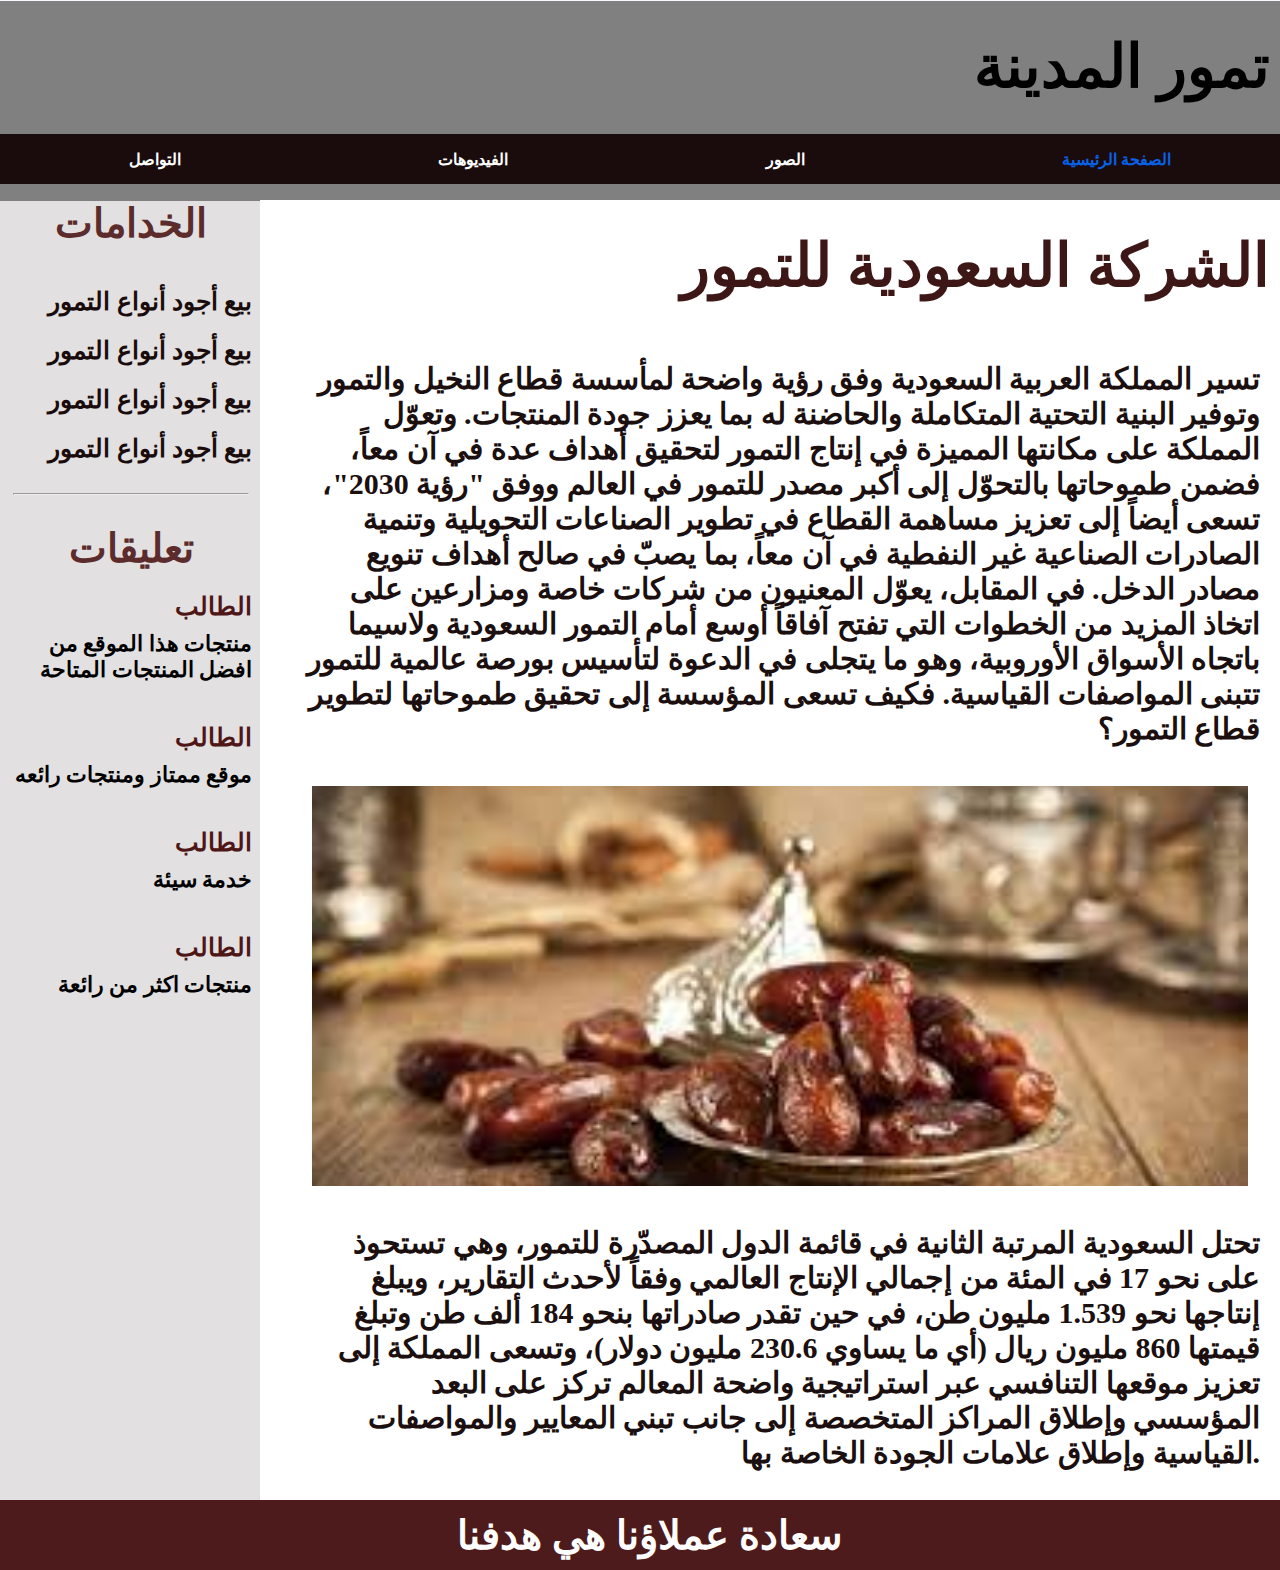
<file: index.html>
<!DOCTYPE html>
<html lang="en">
<head>
    <meta charset="UTF-8">
    <meta http-equiv="X-UA-Compatible" content="IE=edge">
    <meta name="viewport" content="width=device-width, initial-scale=1.0">
    <link rel="stylesheet" href="assets/index-style.css">
    <title>الصفحة الرئيسية</title>
</head>
<body>
    <section class="page-container">
        <header>
            <h1>
                تمور المدينة
            </h1>
            <nav>
                    <a href="index.html" class="active">الصفحة الرئيسية </a>
                    <a href="photo.html">الصور</a>
                    <a href="video.html">الفيديوهات</a>
                    <a href="contact.html">التواصل </a>
            </nav>
        </header>
        <section class="side">
            <h3>
                الخدامات
            </h3>
            <ul>
                <li>بيع  أجود أنواع التمور </li>
                <li>بيع  أجود أنواع التمور</li>
                <li>بيع  أجود أنواع التمور</li>
                <li>بيع  أجود أنواع التمور</li>
            </ul>
            <hr>
            <h3>
                تعليقات
            </h3>
            <h4>الطالب</h4>
            <h6>منتجات هذا الموقع من افضل المنتجات المتاحة</h6>
            <h4>الطالب</h4>
            <h6>موقع ممتاز ومنتجات رائعه</h6>
            <h4>الطالب</h4>
            <h6>خدمة سيئة</h6>
            <h4>الطالب</h4>
            <h6>منتجات اكثر من رائعة</h6>
        </section>
        <section class="main">
            <h2> الشركة السعودية للتمور</h2>
            <p>
                                تسير المملكة العربية السعودية وفق رؤية واضحة لمأسسة قطاع النخيل والتمور وتوفير البنية التحتية المتكاملة والحاضنة له بما يعزز جودة المنتجات. وتعوّل المملكة على مكانتها المميزة في إنتاج التمور لتحقيق أهداف عدة في آن معاً، فضمن طموحاتها بالتحوّل إلى أكبر مصدر للتمور في العالم ووفق "رؤية 2030"، تسعى أيضاً إلى تعزيز مساهمة القطاع في تطوير الصناعات التحويلية وتنمية الصادرات الصناعية غير النفطية في آن معاً، بما يصبّ في صالح أهداف تنويع مصادر الدخل.

                في المقابل، يعوّل المعنيون من شركات خاصة ومزارعين على اتخاذ المزيد من الخطوات التي تفتح آفاقاً أوسع أمام التمور السعودية ولاسيما باتجاه الأسواق الأوروبية، وهو ما يتجلى في الدعوة لتأسيس بورصة عالمية للتمور تتبنى المواصفات القياسية. فكيف تسعى المؤسسة إلى تحقيق طموحاتها لتطوير قطاع التمور؟           
             </p>
            <div class="img-container">
                <img src="images/index-img.jpg" >
            </div>
            <p>
                تحتل السعودية المرتبة الثانية في قائمة الدول المصدّرة للتمور، وهي تستحوذ على نحو 17 في المئة من إجمالي الإنتاج العالمي وفقاً لأحدث التقارير، ويبلغ إنتاجها نحو 1.539 مليون طن، في حين تقدر صادراتها بنحو 184 ألف طن وتبلغ قيمتها 860 مليون ريال (أي ما يساوي 230.6 مليون دولار)، وتسعى المملكة إلى تعزيز موقعها التنافسي عبر استراتيجية واضحة المعالم تركز على البعد المؤسسي وإطلاق المراكز المتخصصة إلى جانب تبني المعايير والمواصفات القياسية وإطلاق علامات الجودة الخاصة بها.
           </p>
          
        </section>
        <footer>
            <h2>سعادة عملاؤنا هي هدفنا</h2>
        </footer>
    </section>

</body>
</html>
</file>
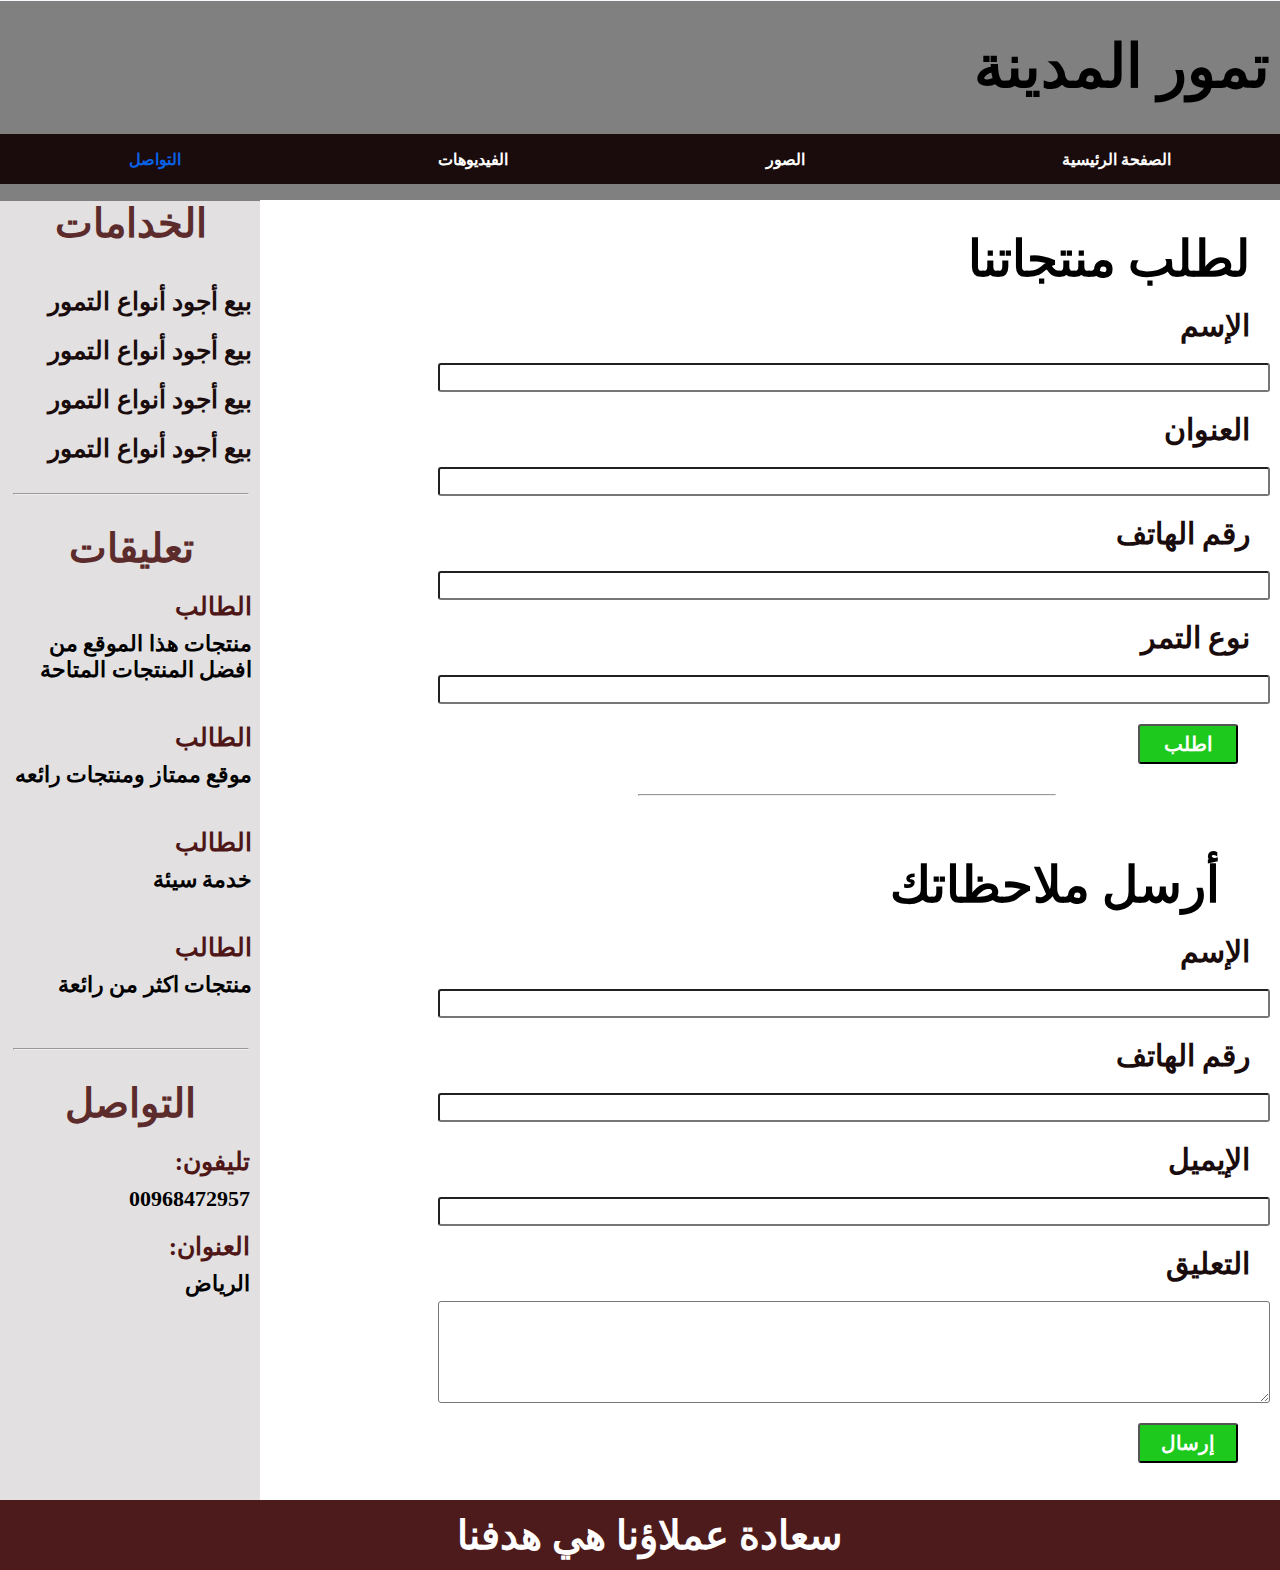
<file: contact.html>
<!DOCTYPE html>
<html lang="en">
<head>
    <meta charset="UTF-8">
    <meta http-equiv="X-UA-Compatible" content="IE=edge">
    <meta name="viewport" content="width=device-width, initial-scale=1.0">
    <link rel="stylesheet" href="assets/contact-style.css">
    <title> التواصل</title>
</head>
<body>
    <section class="page-container">
        <header>
            <h1>
                تمور المدينة
            </h1>
            <nav>
                    <a href="index.html" >الصفحة الرئيسية </a>
                    <a href="photo.html">الصور</a>
                    <a href="video.html">الفيديوهات</a>
                    <a href="contact.html" class="active">التواصل </a>
            </nav>
        </header>
        <section class="side">
            <h3>
                الخدامات
            </h3>
            <ul>
                <li>بيع  أجود أنواع التمور </li>
                <li>بيع  أجود أنواع التمور</li>
                <li>بيع  أجود أنواع التمور</li>
                <li>بيع  أجود أنواع التمور</li>
            </ul>
            <hr>
            <h3>
                تعليقات
            </h3>
            <h4>الطالب</h4>
            <h6>منتجات هذا الموقع من افضل المنتجات المتاحة</h6>
            <h4>الطالب</h4>
            <h6>موقع ممتاز ومنتجات رائعه</h6>
            <h4>الطالب</h4>
            <h6>خدمة سيئة</h6>
            <h4>الطالب</h4>
            <h6>منتجات اكثر من رائعة</h6>
            
            <hr>
            <div class="contacts-info">
                <h3>
                    التواصل
                </h3>
                <h4>:تليفون </h4>
                <h6>00968472957</h6>

                <h4>:العنوان </h4>
                <h6>الرياض</h6>
            </div>
        </section>
        <section class="main">
            
            <h2>لطلب منتجاتنا </h2>
            <form class="form1" action="">
                <label for="">الإسم</label>
                <input type="text">

                <label for="">العنوان </label>
                <input type="text">

                <label for="">رقم الهاتف</label>
                <input type="text">
                
                <label for=""> نوع التمر</label>
                <input type="text">

                <button class="btn">اطلب</button>
                <hr>
            <h2>أرسل ملاحظاتك</h2>
            <form class="form2" action="">
                <label for="">الإسم</label>
                <input type="text">

                <label for="">رقم الهاتف </label>
                <input type="text">

                <label for="">الإيميل</label>
                <input type="text">
                
                <label for="">التعليق</label>
                <textarea></textarea>

                <button class="btn">إرسال</button>
        </section>
        <footer>
            <h2>سعادة عملاؤنا هي هدفنا</h2>
        </footer>
    </section>

</body>
</html>
</file>
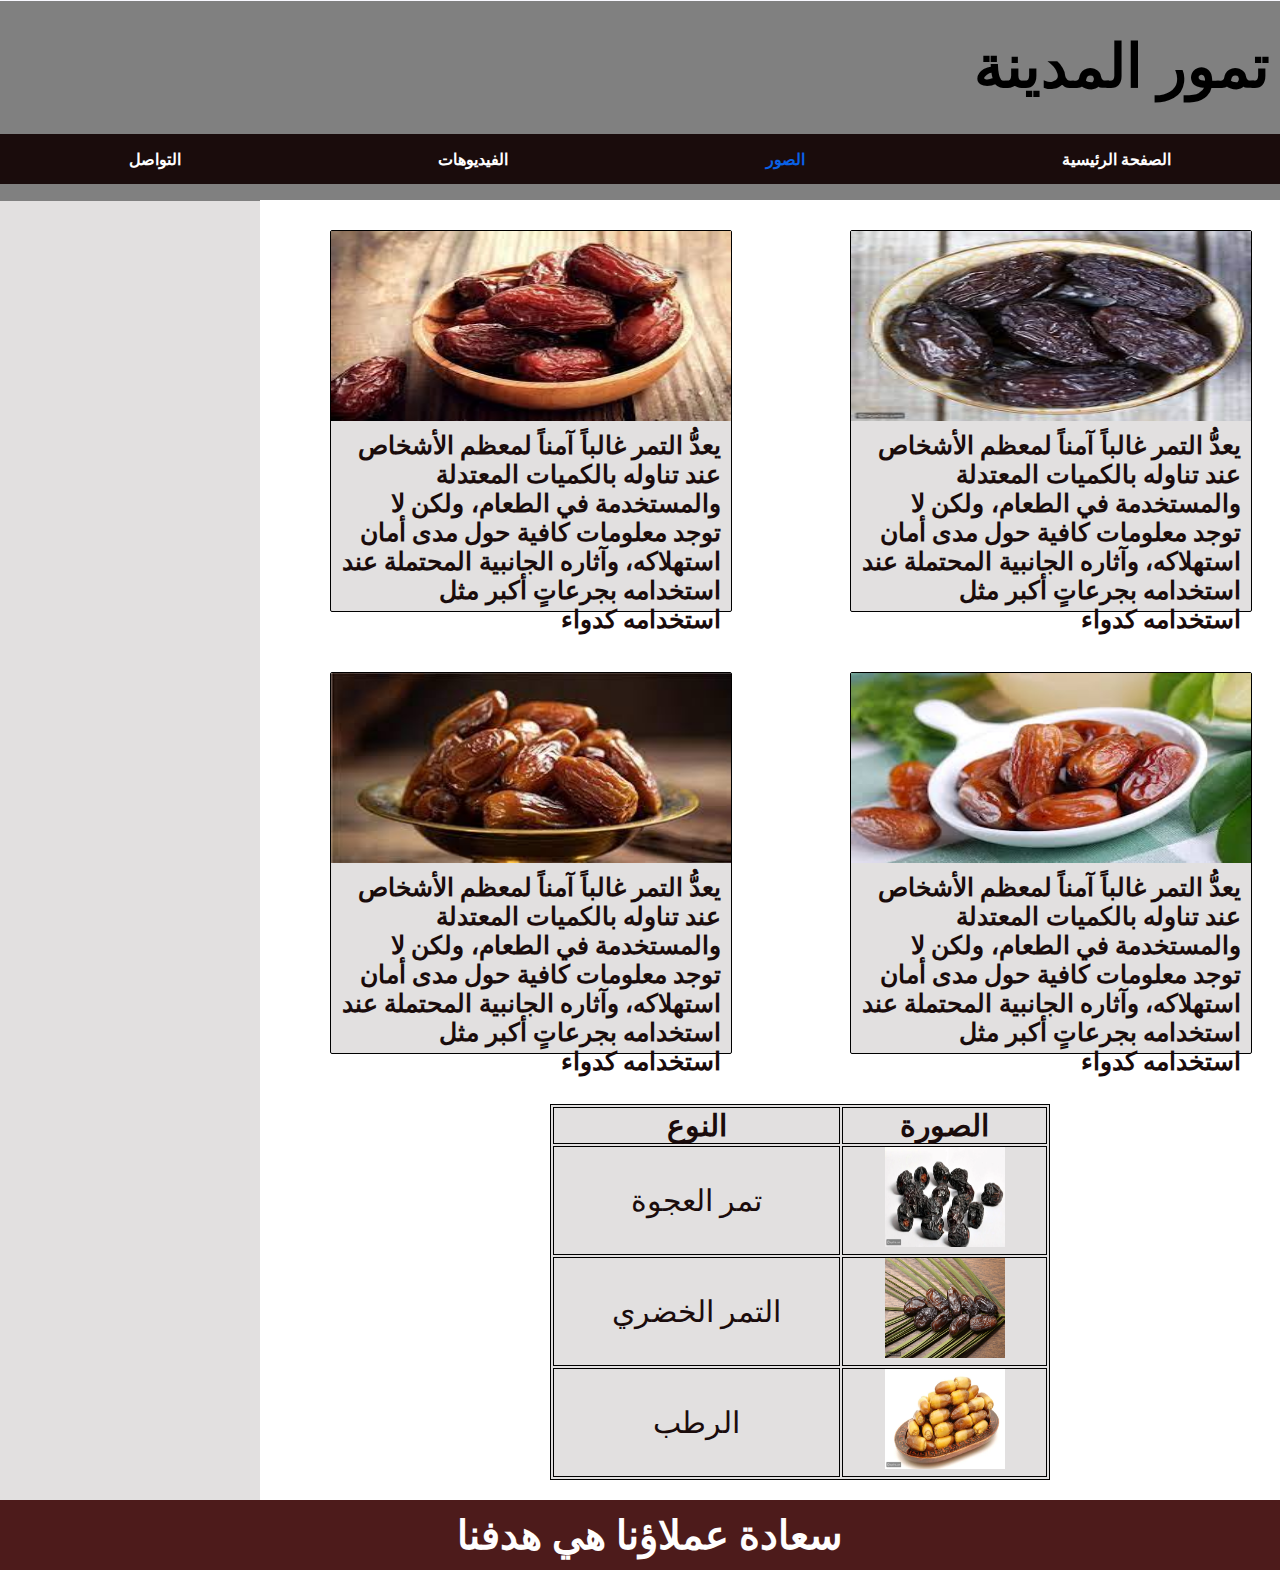
<file: photo.html>
<!DOCTYPE html>
<html lang="en">
<head>
    <meta charset="UTF-8">
    <meta http-equiv="X-UA-Compatible" content="IE=edge">
    <meta name="viewport" content="width=device-width, initial-scale=1.0">
    <link rel="stylesheet" href="assets/photo-style.css">
    <title>الصور </title>
</head>
<body>
    <section class="page-container">
        <header>
            <h1>
                تمور المدينة
            </h1>
            <nav>
                    <a href="index.html">الصفحة الرئيسية </a>
                    <a href="photo.html" class="active">الصور</a>
                    <a href="video.html">الفيديوهات</a>
                    <a href="contact.html">التواصل </a>
            </nav>
        </header>
        <section class="side">
            
        </section>
        <section class="main">
            <div class="card">
                <div class="img-container">
                    <img src="images/photos-1.jpg" >
                </div>
                <div class="info">
                    <h4>
                        يعدُّ التمر غالباً آمناً لمعظم الأشخاص عند تناوله بالكميات المعتدلة والمستخدمة في الطعام، ولكن لا توجد معلومات كافية حول مدى أمان استهلاكه، وآثاره الجانبية المحتملة عند استخدامه بجرعاتٍ أكبر مثل استخدامه كدواء
                    </h4>
                </div>
            </div>
            <div class="card">
                <div class="img-container">
                    <img src="images/photos-2.jpg">
                </div>
                <div class="info">
                    <h4>
                        يعدُّ التمر غالباً آمناً لمعظم الأشخاص عند تناوله بالكميات المعتدلة والمستخدمة في الطعام، ولكن لا توجد معلومات كافية حول مدى أمان استهلاكه، وآثاره الجانبية المحتملة عند استخدامه بجرعاتٍ أكبر مثل استخدامه كدواء
                    </h4>
                </div>
            </div>
            <div class="card">
                <div class="img-container">
                    <img src="images/photos-3.jpg">
                </div>
                <div class="info">
                    <h4>
                        يعدُّ التمر غالباً آمناً لمعظم الأشخاص عند تناوله بالكميات المعتدلة والمستخدمة في الطعام، ولكن لا توجد معلومات كافية حول مدى أمان استهلاكه، وآثاره الجانبية المحتملة عند استخدامه بجرعاتٍ أكبر مثل استخدامه كدواء
                    </h4>
                </div>
            </div>
            <div class="card">
                <div class="img-container">
                    <img src="images/photos-4.jpg">
                </div>
                <div class="info">
                    <h4>
                        يعدُّ التمر غالباً آمناً لمعظم الأشخاص عند تناوله بالكميات المعتدلة والمستخدمة في الطعام، ولكن لا توجد معلومات كافية حول مدى أمان استهلاكه، وآثاره الجانبية المحتملة عند استخدامه بجرعاتٍ أكبر مثل استخدامه كدواء
                    </h4>
                </div>
            </div>

            <table>
                <tr>
                    <th> النوع  </th>
                    <th>  الصورة </th>
                </tr>
                <tr>
                    <td>تمر العجوة</td>
                    <td><img src="images/photos-5.jpg" ></td>
                </tr>
                <tr>
                    <td>التمر الخضري</td>
                    <td><img src="images/photos-6.jpg"></td>
                </tr>
                <tr>
                    <td>الرطب</td>
                    <td><img src="images/photos-7.jpg"></td>
                </tr>
                
            </table>
          
        </section>
        <footer>
            <h2>سعادة عملاؤنا هي هدفنا</h2>
        </footer>
    </section>

</body>
</html>
</file>
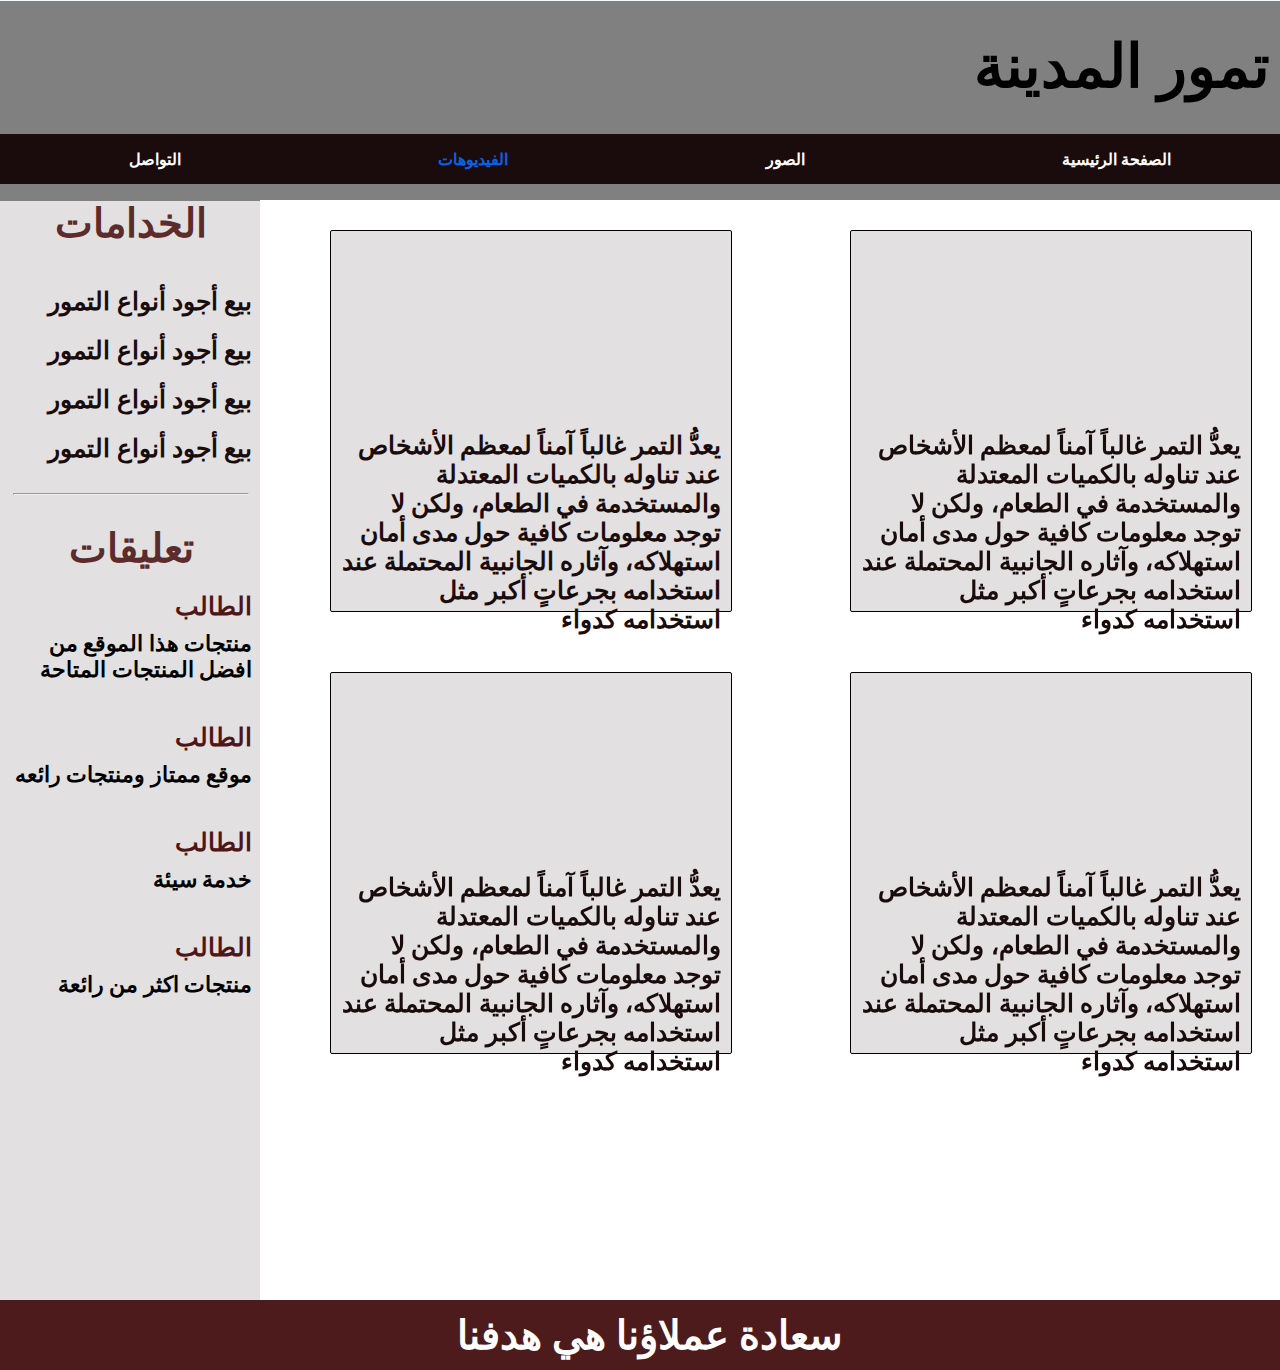
<file: video.html>
<!DOCTYPE html>
<html lang="en">
<head>
    <meta charset="UTF-8">
    <meta http-equiv="X-UA-Compatible" content="IE=edge">
    <meta name="viewport" content="width=device-width, initial-scale=1.0">
    <link rel="stylesheet" href="assets/video-style.css">
    <title>الفيديوهات </title>
</head>
<body>
    <section class="page-container">
        <header>
            <h1>
                تمور المدينة
            </h1>
            <nav>
                    <a href="index.html">الصفحة الرئيسية </a>
                    <a href="photo.html" >الصور</a>
                    <a href="video.html" class="active">الفيديوهات</a>
                    <a href="contact.html">التواصل </a>
            </nav>
        </header>
        <section class="side">
            <h3>
                الخدامات
            </h3>
            <ul>
                <li>بيع  أجود أنواع التمور </li>
                <li>بيع  أجود أنواع التمور</li>
                <li>بيع  أجود أنواع التمور</li>
                <li>بيع  أجود أنواع التمور</li>
            </ul>
            <hr>
            <h3>
                تعليقات
            </h3>
            <h4>الطالب</h4>
            <h6>منتجات هذا الموقع من افضل المنتجات المتاحة</h6>
            <h4>الطالب</h4>
            <h6>موقع ممتاز ومنتجات رائعه</h6>
            <h4>الطالب</h4>
            <h6>خدمة سيئة</h6>
            <h4>الطالب</h4>
            <h6>منتجات اكثر من رائعة</h6>
        </section>
        <section class="main">
            <div class="card">
                <div class="video-container">
                    <iframe src="https://www.youtube.com/embed/NhzYNih5cqo" title="YouTube video player" frameborder="0" allow="accelerometer; autoplay; clipboard-write; encrypted-media; gyroscope; picture-in-picture" allowfullscreen></iframe>
                </div>
                <div class="info">
                    <h4>
                        يعدُّ التمر غالباً آمناً لمعظم الأشخاص عند تناوله بالكميات المعتدلة والمستخدمة في الطعام، ولكن لا توجد معلومات كافية حول مدى أمان استهلاكه، وآثاره الجانبية المحتملة عند استخدامه بجرعاتٍ أكبر مثل استخدامه كدواء
                    </h4>
                </div>
            </div>
            <div class="card">
                <div class="video-container">
                    <iframe src="https://www.youtube.com/embed/B4TMK4oOosM" title="YouTube video player" frameborder="0" allow="accelerometer; autoplay; clipboard-write; encrypted-media; gyroscope; picture-in-picture" allowfullscreen></iframe>
                </div>
                <div class="info">
                    <h4>
                        يعدُّ التمر غالباً آمناً لمعظم الأشخاص عند تناوله بالكميات المعتدلة والمستخدمة في الطعام، ولكن لا توجد معلومات كافية حول مدى أمان استهلاكه، وآثاره الجانبية المحتملة عند استخدامه بجرعاتٍ أكبر مثل استخدامه كدواء
                    </h4>
                </div>
            </div>
            <div class="card">
                <div class="video-container">
                    <iframe src="https://www.youtube.com/embed/h-vGtNUlNW4" title="YouTube video player" frameborder="0" allow="accelerometer; autoplay; clipboard-write; encrypted-media; gyroscope; picture-in-picture" allowfullscreen></iframe>
                </div>
                <div class="info">
                    <h4>
                        يعدُّ التمر غالباً آمناً لمعظم الأشخاص عند تناوله بالكميات المعتدلة والمستخدمة في الطعام، ولكن لا توجد معلومات كافية حول مدى أمان استهلاكه، وآثاره الجانبية المحتملة عند استخدامه بجرعاتٍ أكبر مثل استخدامه كدواء
                    </h4>
                </div>
            </div>
            <div class="card">
                <div class="video-container">
                    <iframe  src="https://www.youtube.com/embed/NhzYNih5cqo" title="YouTube video player" frameborder="0" allow="accelerometer; autoplay; clipboard-write; encrypted-media; gyroscope; picture-in-picture" allowfullscreen></iframe>
                </div>
                <div class="info">
                    <h4>
                        يعدُّ التمر غالباً آمناً لمعظم الأشخاص عند تناوله بالكميات المعتدلة والمستخدمة في الطعام، ولكن لا توجد معلومات كافية حول مدى أمان استهلاكه، وآثاره الجانبية المحتملة عند استخدامه بجرعاتٍ أكبر مثل استخدامه كدواء
                    </h4>
                </div>
            </div>
          
        </section>
        <footer>
            <h2>سعادة عملاؤنا هي هدفنا</h2>
        </footer>
    </section>

</body>
</html>
</file>
<file: assets/index-style.css>
*{
    margin: 0;
    padding: 0;
}
body{
    background-color: ghostwhite;
    overflow-x: hidden;
}
.page-container{
width: 1300px;
height: 1500px;
margin: auto;
position: relative;
position: relative;
display: flex;
flex-direction: column-reverse;
}
header{
    position: absolute;
    top: 1px;
    right: 0;
    width: 100%;
    height: 200px;
    background-color: grey;
    display: flex;
    flex-direction: row-reverse;
    flex-wrap: wrap;
}
header h1{
    font-size: 60px;
    font-weight: bolder;
    color: black;
    margin: 30px 30px;
}
nav{
    background-color: #1a0c0c;
    width: 100%;
    height: 50px;
    margin-top: -15px;
    display: flex;
    flex-direction: row-reverse;
    align-items: center; 
    justify-content: space-around;
}
nav a{
    margin: 0 20px;
    color: white;  
    text-decoration: none;
    font-weight: bold;
    cursor: pointer;
}
nav a:hover{
    color: #0961e6;
}
.active{
    color: #0961e6;
}
.side{
    width: 20%;
    height: 1300px;
    background-color: rgb(226, 224, 224);
    display: flex;
    flex-direction: column;
    text-align: right   ;
    flex-wrap: wrap;
}
.side h3{
    font-size: 40px;
    text-align: center;
    font-weight: bolder;
    color: rgb(92, 43, 43);
}
.side ul{
    list-style: none;
    margin-right: 10px;
    margin-top: 20px;
    color: #1a0c0c;
    font-size: 25px;
    font-weight: bold;
}
.side ul li{
    margin-top: 20px;
}
.side hr{
    color: #1a0c0c;
    width: 90%;
    margin: 30px 13px;   
}
.side h4{
    font-size: 25px;
    text-align: right;
    font-weight: bold;
    color: rgb(78, 22, 22);
    margin-right: 10px;
    margin-top: 20px;
}
.side h6{
    font-size: 22px;
    text-align: right;
    font-weight: bold;
    color: rgb(0, 0, 0);
    margin-right: 10px;
    margin-top: 10px;
    margin-left: 10px;
    margin-bottom: 20px;
}
.main{
    width: 80%;
    height: 1300px;
    background-color:white;
    display: flex;
    flex-direction: column;
    text-align: right;
    flex-wrap: wrap;
    position: absolute;
    right: 0;
}
.main h2{
    font-size: 60px;
    color: #3d1616;
    font-weight: bolder;
    margin: 30px 30px ;
}
.main p{
    font-size: 30px;
    color: #1b0f0f;
    font-weight: bold;
    margin: 30px 40px ;
}
.img-container{
    width: 90%;
    margin: auto;
    height: 400px;
    background-color: #3d1616;
}
.img-container img{
    width: 100%;
    height: 100%;
    object-fit: cover;
}
footer{
    width: 100%;
    height: 70px;
    background-color: #4d1b1b;
    position: absolute;
    bottom: 0;
    margin-bottom: -70px;
    display: flex;
    flex-direction: row-reverse;
    align-items: center;
    justify-content: center;   
}
footer h2{
    font-size: 40px;
    color: #fffefe;
    font-weight: bolder;
    margin: 0 30px ;
}
</file>
<file: assets/contact-style.css>
*{
    margin: 0;
    padding: 0;
}
body{
    background-color: ghostwhite;
    overflow-x: hidden;
}
.page-container{
width: 1300px;
height: 1500px;
margin: auto;
position: relative;
position: relative;
display: flex;
flex-direction: column-reverse;
}
header{
    position: absolute;
    top: 1px;
    right: 0;
    width: 100%;
    height: 200px;
    background-color: grey;
    display: flex;
    flex-direction: row-reverse;
    flex-wrap: wrap;
}
header h1{
    font-size: 60px;
    font-weight: bolder;
    color: black;
    margin: 30px 30px;
}
nav{
    background-color: #1a0c0c;
    width: 100%;
    height: 50px;
    margin-top: -15px;
    display: flex;
    flex-direction: row-reverse;
    align-items: center; 
    justify-content: space-around;
}
nav a{
    margin: 0 20px;
    color: white;  
    text-decoration: none;
    font-weight: bold;
    cursor: pointer;
}
nav a:hover{
    color: #0961e6;
}
.active{
    color: #0961e6;
}
.side{
    width: 20%;
    height: 1300px;
    background-color: rgb(226, 224, 224);
    display: flex;
    flex-direction: column;
    text-align: right   ;
    flex-wrap: wrap;
}
.side h3{
    font-size: 40px;
    text-align: center;
    font-weight: bolder;
    color: rgb(92, 43, 43);
}
.side ul{
    list-style: none;
    margin-right: 10px;
    margin-top: 20px;
    color: #1a0c0c;
    font-size: 25px;
    font-weight: bold;
}
.side ul li{
    margin-top: 20px;
}
.side hr{
    color: #1a0c0c;
    width: 90%;
    margin: 30px 13px;   
}
.side h4{
    font-size: 25px;
    text-align: right;
    font-weight: bold;
    color: rgb(78, 22, 22);
    margin-right: 10px;
    margin-top: 20px;
}
.side h6{
    font-size: 22px;
    text-align: right;
    font-weight: bold;
    color: rgb(0, 0, 0);
    margin-right: 10px;
    margin-top: 10px;
    margin-left: 10px;
    margin-bottom: 20px;
}
.contacts-info{
    width: 100%;
    height: 70px;
}
.contacts-info h6:hover {  
    color: #0961e6;
    cursor: pointer;
}
.main{
    width: 80%;
    height: 1300px;
    background-color:white;
    display: flex;
    flex-direction: row-reverse;
    text-align: right;
    flex-wrap: wrap;
    position: absolute;
    right: 0;
}
.main h2{
    font-size: 50px;
    font-weight: bolder;
    margin-top: 30px;
    margin-right: 50px;
}
.form1{
    /* margin-top: -550px; */
    width: 80%;
    display: flex;
    flex-direction: column;
    text-align: right;
    margin-right: 30px;
    margin-bottom: 40px;
}
hr{
    width: 50%;
    margin-top: 30px ;
    margin-bottom: 30px ;
    margin-left: 200px;
}
.form2{
    /* margin-top: -550px; */
    width: 80%;
    display: flex;
    flex-direction: column;
    text-align: right;
    margin-right: 30px;
}
label{
    font-size: 30px;
    color: #1a0c0c;
    font-weight: bold;
    margin: 20px 20px;
    text-align: right;
}
input{
    text-align: right;
    border-radius: 3px;
    height: 25px;
}
textarea{
    text-align: right;
    border-radius: 3px;
    height: 100px;
}
.btn{
    width: 100px;
    height: 40px;
    background-color: rgb(29, 201, 29);
    font-size: 20px;
    font-weight: bold;
    border-radius: 3px;
    margin-top: 20px;
    margin-left: 700px;
    text-align: center;
    display: flex;
    align-items: center;
    justify-content: center;
    color: #ffffff;
    cursor: pointer;
}
.btn:hover{
    color: #0961e6;
}
footer{
    width: 100%;
    height: 70px;
    background-color: #4d1b1b;
    position: absolute;
    bottom: 0;
    margin-bottom: -70px;
    display: flex;
    flex-direction: row-reverse;
    align-items: center;
    justify-content: center;   
}
footer h2{
    font-size: 40px;
    color: #fffefe;
    font-weight: bolder;
    margin: 0 30px ;
}
</file>
<file: assets/photo-style.css>
*{
    margin: 0;
    padding: 0;
}
body{
    background-color: ghostwhite;
    overflow-x: hidden;
}
.page-container{
width: 1300px;
height: 1500px;
margin: auto;
position: relative;
position: relative;
display: flex;
flex-direction: column-reverse;
}
header{
    position: absolute;
    top: 1px;
    right: 0;
    width: 100%;
    height: 200px;
    background-color: grey;
    display: flex;
    flex-direction: row-reverse;
    flex-wrap: wrap;
}
header h1{
    font-size: 60px;
    font-weight: bolder;
    color: black;
    margin: 30px 30px;
}
nav{
    background-color: #1a0c0c;
    width: 100%;
    height: 50px;
    margin-top: -15px;
    display: flex;
    flex-direction: row-reverse;
    align-items: center; 
    justify-content: space-around;
}
nav a{
    margin: 0 20px;
    color: white;  
    text-decoration: none;
    font-weight: bold;
    cursor: pointer;
}
nav a:hover{
    color: #0961e6;
}
.active{
    color: #0961e6;
}
.side{
    width: 20%;
    height: 1300px;
    background-color: rgb(226, 224, 224);
    display: flex;
    flex-direction: column;
    text-align: right   ;
    flex-wrap: wrap;
}
.main{
    width: 80%;
    height: 1300px;
    background-color:white;
    display: flex;
    flex-direction: column;
    text-align: right;
    flex-wrap: wrap;
    position: absolute;
    right: 0;
}
.card{
    border: 1px solid black;
    border-radius: 2px;
    background-color: rgb(226, 224, 224);
    width: 400px;
    height: 380px;
    color: #1a0c0c;
    margin: 30px 30px;
    margin-left: 70px;
}
.img-container{
    width: 100%;
    height: 50%;
}
.img-container img{
    width: 100%;
    height: 100%;
    object-fit: fill;
}
.info{
    width: 100%;
    height: 50%;
}
.info h4{
    font-size: 25px;
    font-weight: bold;
    margin: 10px 10px;
}
table{
    position: absolute;
    right: 250px;
    bottom: 20px;
    width: 500px;
    text-align: center;
}
table ,th , td{
    border: 1px solid black;
    background-color: rgb(226, 224, 224);
    color: #1a0c0c;
    font-size: 30px;
}
table tr td img{
    width: 120px;
    height: 100px;
}

footer{
    width: 100%;
    height: 70px;
    background-color: #4d1b1b;
    position: absolute;
    bottom: 0;
    margin-bottom: -70px;
    display: flex;
    flex-direction: row-reverse;
    align-items: center;
    justify-content: center;   
}
footer h2{
    font-size: 40px;
    color: #fffefe;
    font-weight: bolder;
    margin: 0 30px ;
}
</file>
<file: assets/video-style.css>
*{
    margin: 0;
    padding: 0;
}
body{
    background-color: ghostwhite;
}
.page-container{
width: 1300px;
height: 1300px;
margin: auto;
position: relative;
position: relative;
display: flex;
flex-direction: column-reverse;
}
header{
    position: absolute;
    top: 1px;
    right: 0;
    width: 100%;
    height: 200px;
    background-color: grey;
    display: flex;
    flex-direction: row-reverse;
    flex-wrap: wrap;
}
header h1{
    font-size: 60px;
    font-weight: bolder;
    color: black;
    margin: 30px 30px;
}
nav{
    background-color: #1a0c0c;
    width: 100%;
    height: 50px;
    margin-top: -15px;
    display: flex;
    flex-direction: row-reverse;
    align-items: center; 
    justify-content: space-around;
}
nav a{
    margin: 0 20px;
    color: white;  
    text-decoration: none;
    font-weight: bold;
    cursor: pointer;
}
nav a:hover{
    color: #0961e6;
}
.active{
    color: #0961e6;
}
.side{
    width: 20%;
    height: 1100px;
    background-color: rgb(226, 224, 224);
    display: flex;
    flex-direction: column;
    text-align: right   ;
    flex-wrap: wrap;
}
.side h3{
    font-size: 40px;
    text-align: center;
    font-weight: bolder;
    color: rgb(92, 43, 43);
}
.side ul{
    list-style: none;
    margin-right: 10px;
    margin-top: 20px;
    color: #1a0c0c;
    font-size: 25px;
    font-weight: bold;
}
.side ul li{
    margin-top: 20px;
}
.side hr{
    color: #1a0c0c;
    width: 90%;
    margin: 30px 13px;   
}
.side h4{
    font-size: 25px;
    text-align: right;
    font-weight: bold;
    color: rgb(78, 22, 22);
    margin-right: 10px;
    margin-top: 20px;
}
.side h6{
    font-size: 22px;
    text-align: right;
    font-weight: bold;
    color: rgb(0, 0, 0);
    margin-right: 10px;
    margin-top: 10px;
    margin-left: 10px;
    margin-bottom: 20px;
}
.main{
    width: 80%;
    height: 1100px;
    background-color:white;
    display: flex;
    flex-direction: column;
    text-align: right;
    flex-wrap: wrap;
    position: absolute;
    right: 0;
}
.card{
    border: 1px solid black;
    border-radius: 2px;
    background-color: rgb(226, 224, 224);
    width: 400px;
    height: 380px;
    color: #1a0c0c;
    margin: 30px 30px;
    margin-left: 70px;
}
.video-container{
    width: 100% ;
    height: 50%;
    display: flex;
    align-items: center;
    justify-content: center;
}
.video-container iframe{
    width: 100%;
    height: 100%;
}
.info{
    width: 100%;
    height: 50%;
}
.info h4{
    font-size: 25px;
    font-weight: bold;
    margin: 10px 10px;
}
table{
    position: absolute;
    right: 250px;
    bottom: 20px;
    width: 500px;
    text-align: center;
}
table ,th , td{
    border: 1px solid black;
    background-color: rgb(226, 224, 224);
    color: #1a0c0c;
    font-size: 30px;
}
table tr td img{
    width: 120px;
    height: 100px;
}

footer{
    width: 100%;
    height: 70px;
    background-color: #4d1b1b;
    position: absolute;
    bottom: 0;
    margin-bottom: -70px;
    display: flex;
    flex-direction: row-reverse;
    align-items: center;
    justify-content: center;   
}
footer h2{
    font-size: 40px;
    color: #fffefe;
    font-weight: bolder;
    margin: 0 30px ;
}
</file>
